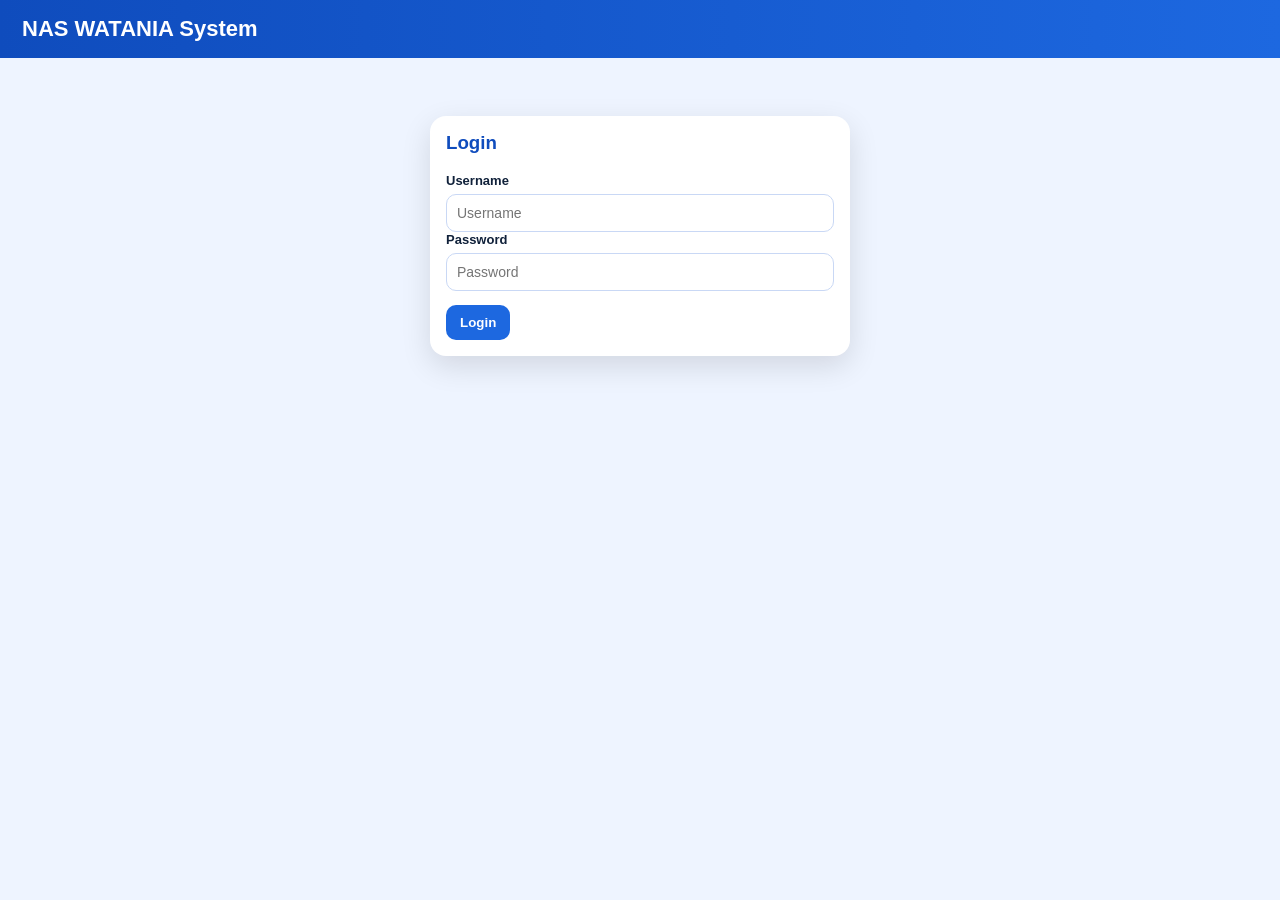
<file: index.html>
<!DOCTYPE html>
<html lang="en">
<head>
  <meta charset="UTF-8">
  <meta name="viewport" content="width=device-width, initial-scale=1.0">
  <title>NAS WATANIA - Login</title>
  <link rel="stylesheet" href="style.css">
</head>
<body>

<div class="topbar">
  <h1>NAS WATANIA System</h1>
</div>

<div class="pagewrap">
  <div class="card" style="max-width:420px; margin:40px auto;">
    <h3>Login</h3>

    <div class="field">
      <label>Username</label>
      <input type="text" id="loginUser" placeholder="Username">
    </div>

    <div class="field">
      <label>Password</label>
      <input type="password" id="loginPass" placeholder="Password">
    </div>

    <div class="section-actions">
      <button class="action-btn primary" onclick="login()">Login</button>
    </div>
  </div>
</div>

<script>
const users = {
  ahmed: "123",
  ali: "123",
  mustafa: "123",
  noor: "123",
  abdullah: "123",
  taif: "123",
  admin: "admin123"
};

function login(){
  const u = document.getElementById("loginUser").value.trim();
  const p = document.getElementById("loginPass").value.trim();

  if(users[u] && users[u] === p){
    localStorage.setItem("currentUser", u);
    window.location.href = "invoice.html";
  }else{
    alert("Wrong username or password");
  }
}
</script>

</body>
</html>
</file>
<file: style.css>
:root{
  --blue1:#0f4cbd;
  --blue2:#1d68e0;
  --blue3:#eef4ff;
  --line:#c9d8f5;
  --text:#10213a;
  --danger:#d62828;
  --ok:#178f4e;
  --gray:#f4f7fd;
  --shadow:0 10px 30px rgba(0,0,0,.12);
}
*{box-sizing:border-box}
body{margin:0;font-family:Arial,sans-serif;background:var(--blue3);color:var(--text)}
a{text-decoration:none}
.hidden{display:none!important}
.topbar{background:linear-gradient(90deg,var(--blue1),var(--blue2));color:#fff;padding:16px 22px;display:flex;align-items:center;justify-content:space-between;gap:12px;flex-wrap:wrap}
.topbar h1{margin:0;font-size:22px}
.nav{display:flex;gap:8px;flex-wrap:wrap}
.nav a,.nav button,.action-btn,.logout-btn{border:none;border-radius:10px;padding:10px 14px;cursor:pointer;font-weight:bold;background:#fff;color:var(--blue1)}
.logout-btn{color:var(--danger)}
.pagewrap{padding:18px}
.card{background:#fff;border-radius:16px;box-shadow:var(--shadow);padding:16px;margin-bottom:18px}
.card h3{margin-top:0;color:var(--blue1)}
.grid{display:grid;grid-template-columns:repeat(4,1fr);gap:12px}
.field{display:flex;flex-direction:column;gap:6px}
.field label{font-size:13px;font-weight:bold}
.field input,.field select,.field textarea{padding:10px;border:1px solid var(--line);border-radius:10px;background:#fff;font-size:14px;width:100%;font-family:Arial,sans-serif}
.field textarea{min-height:120px;resize:vertical}
.readonly{background:var(--gray)!important;font-weight:bold}
.disabled-input{background:#edf2fb!important;color:#7a89aa;cursor:not-allowed}
.section-actions{margin-top:14px;display:flex;gap:10px;flex-wrap:wrap;align-items:center}
.primary{background:var(--blue2)!important;color:#fff!important}
.secondary{background:#edf3ff!important;color:var(--blue1)!important}
.danger{background:var(--danger)!important;color:#fff!important}
.ok{background:var(--ok)!important;color:#fff!important}
table{width:100%;border-collapse:collapse;margin-top:12px}
th,td{border:1px solid var(--line);padding:8px;text-align:center;font-size:13px}
th{background:#eef4ff;color:var(--blue1)}
.services-table td.service-name{text-align:left;font-weight:bold;background:#f9fbff}
.services-table input{width:100%;border:none;outline:none;text-align:center;padding:8px;background:transparent}
.grand-total-box{display:flex;justify-content:flex-end;margin-top:12px}
.grand-total-box div{min-width:280px;background:#eef4ff;border:1px solid var(--line);padding:12px 16px;border-radius:12px;display:flex;justify-content:space-between;font-weight:bold;color:var(--blue1)}
.muted{color:#6b7a99;font-size:13px}.head-badge{display:inline-block;background:#eef4ff;color:var(--blue1);border:1px solid var(--line);padding:8px 12px;border-radius:10px;font-weight:bold;margin-bottom:10px}
.reverse-box{display:grid;grid-template-columns:1fr auto;gap:10px;align-items:end}.badge-negative,.badge-green{display:inline-block;padding:4px 8px;border-radius:8px;font-weight:bold;font-size:12px}.badge-negative{background:#ffe5e5;color:#b42318}.badge-green{background:#e8fff0;color:#178f4e}
.login-wrap{min-height:100vh;display:flex;align-items:center;justify-content:center;padding:20px}.login-box{width:360px;background:#fff;border-radius:16px;box-shadow:var(--shadow);padding:24px}.login-box h2{margin:0 0 15px;text-align:center;color:var(--blue1)}.login-box input,.login-box button{width:100%;padding:12px;margin:8px 0;border-radius:10px;border:1px solid var(--line);font-size:14px}.login-box button{background:var(--blue2);color:#fff;border:none;cursor:pointer;font-weight:bold}
.receipt-box{background:#fff;color:#111;border:1px solid var(--line);border-radius:12px;padding:16px;margin-top:14px}.pair{display:flex;justify-content:space-between;gap:12px;padding:8px 0;border-bottom:1px dashed #ddd}.pair:last-child{border-bottom:none}.signrow{display:flex;justify-content:space-between;margin-top:45px;font-weight:700;width:90%;margin-left:auto;margin-right:auto}.signrow div{width:45%;text-align:center;padding-top:10px;border-top:1px solid #000}
@media (max-width:1100px){.grid{grid-template-columns:repeat(2,1fr)}}
@media (max-width:700px){.grid{grid-template-columns:1fr}.reverse-box{grid-template-columns:1fr}table{display:block;overflow:auto}}


.apply-box{margin-top:14px;padding:14px;border:1px solid var(--line);border-radius:12px;background:#f9fbff}
.apply-head{display:flex;align-items:center;justify-content:space-between;gap:12px;flex-wrap:wrap;margin-bottom:10px}
.apply-total{font-weight:bold;color:var(--blue1);background:#eef4ff;border:1px solid var(--line);padding:8px 12px;border-radius:10px}
.apply-table td input[type="number"]{width:110px;padding:8px;border:1px solid var(--line);border-radius:8px}
.tag-outstanding,.tag-partial,.tag-paid{display:inline-block;padding:4px 8px;border-radius:8px;font-weight:bold;font-size:12px}
.tag-outstanding{background:#fff4e5;color:#b26a00}
.tag-partial{background:#e9f2ff;color:#0f4cbd}
.tag-paid{background:#e8fff0;color:#178f4e}
</file>
